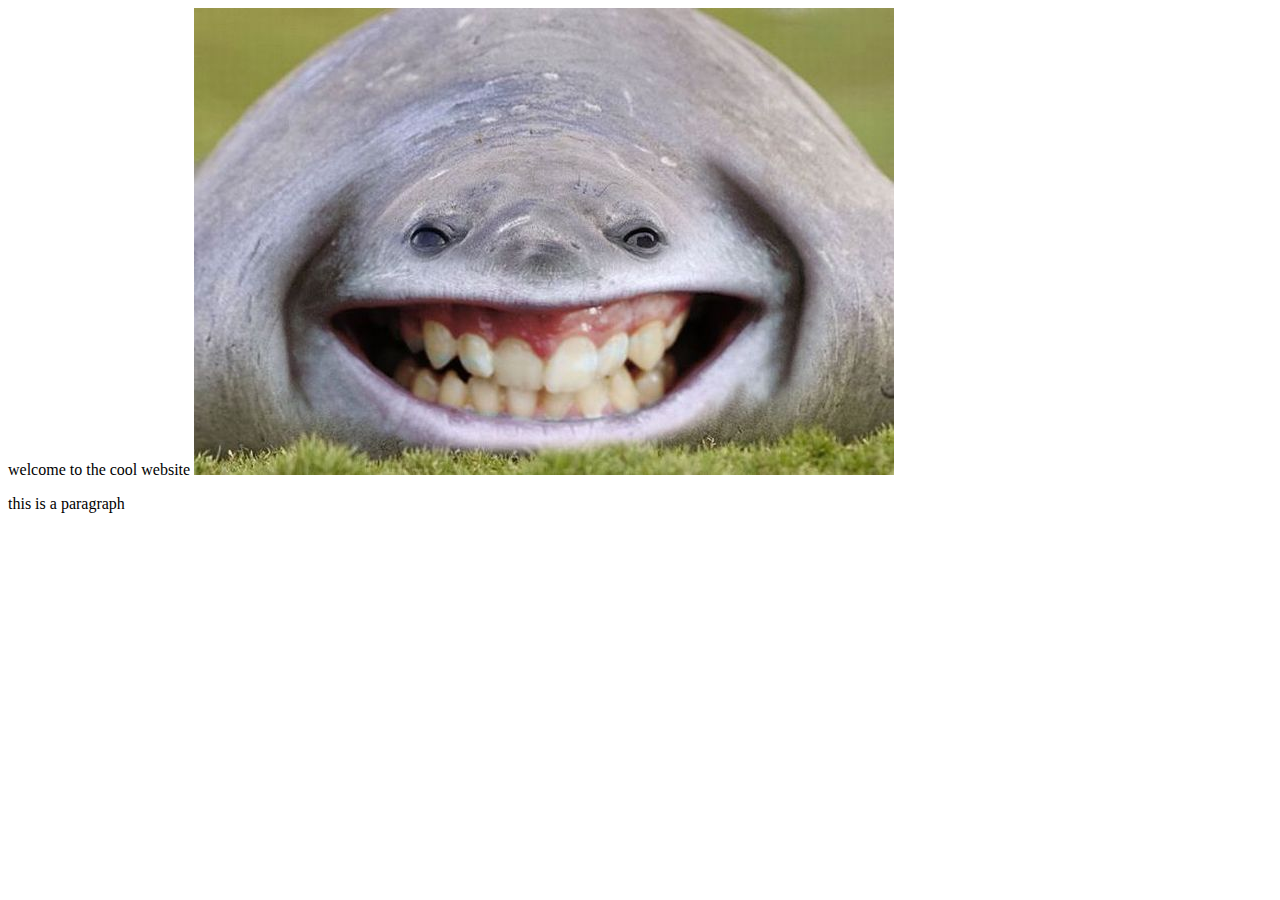
<file: index.html>
<!DOCTYPE html>
<html>
    <head>
        <title>FinlayMH</title>

        <head>welcome to the cool website</head>
        <meta name="Finlay Haggar">
    </head>
    

    <body>
        <img src="cool.jpg">
        <p>this is a paragraph</p>
    </body>
</html>
</file>
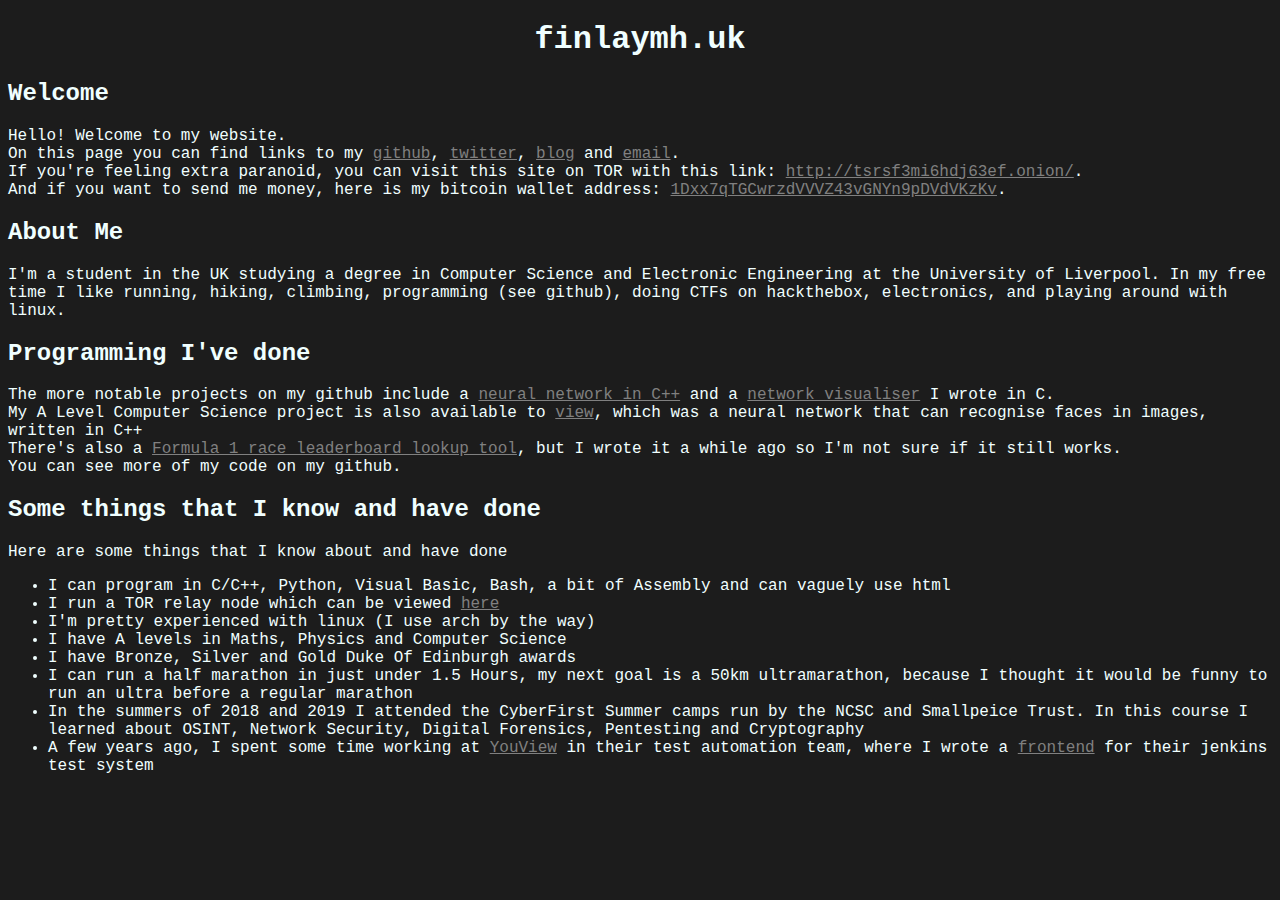
<file: code/index.html>
<!DOCTYPE html>
<html>
    <head>
	<link rel="stylesheet" type="text/css" href="style.css">
	<title>FinlayMH.uk</title>
	<meta property="og:title" content="Finlaymh">
	<meta property="og:description" content="Finlay's website">
	<meta property="og:url" content="https://finlaymh.uk">
	<meta name="viewport" content="width=device-width, initial-scale=1.0">

	<link rel="icon" href="images/pfp.png">

	
    </head>

    <body>
	
	<h1>finlaymh.uk</h1>
	
	<h2>
	    Welcome
	</h2>
	<p>
	    Hello! Welcome to my website.
	    <br>
	    On this page you can find links to my <a href="https://github.finlaymh.uk/">github</a>, <a href="https://twitter.com/baku_llama">twitter</a>, <a href="https://write.as/bakullama/">blog</a> and <a href="mailto:fmh@finlaymh.uk">email</a>.
	    <br>
	    If you're feeling extra paranoid, you can visit this site on TOR with this link: <a href="http://tsrsf3mi6hdj63ef.onion/">http://tsrsf3mi6hdj63ef.onion/</a>.
	    <br>
	    And if you want to send me money, here is my bitcoin wallet address: <a href="https://finlaymh.uk/images/btc.png">1Dxx7qTGCwrzdVVVZ43vGNYn9pDVdVKzKv</a>.
	</p>
	<h2>
	    About Me
	</h2>
	<p>
	    I'm a student in the UK studying a degree in Computer Science and Electronic Engineering at the University of Liverpool.        
	    In my free time I like running, hiking, climbing, programming (see github), doing CTFs on hackthebox, electronics, and playing around with linux.
	</p>
	<h2>
	    Programming I've done
	</h2>
	<p>
	    The more notable projects on my github include a <a href="https://github.com/bakullama/neuralnet">neural network in C++</a> and a <a href="https://github.com/bakullama/network-sonar-c">network visualiser</a> I wrote in C.
	    <br>
	    My A Level Computer Science project is also available to <a href="https://github.com/bakullama/A-Level-NEA">view</a>, which was a neural network that can recognise faces in images, written in C++
	    <br>
	    There's also a <a href="https://github.com/bakullama/Formula1">Formula 1 race leaderboard lookup tool</a>, but I wrote it a while ago so I'm not sure if it still works.
	    <br>
	    You can see more of my code on my github. 
	</p>
	<h2>
	    Some things that I know and have done
	</h2>
	<p>
	    Here are some things that I know about and have done
	    <ul>
		<li>
		    I can program in C/C++, Python, Visual Basic, Bash, a bit of Assembly and can vaguely use html
		</li>
		<li>
		    I run a TOR relay node which can be viewed <a href="https://metrics.torproject.org/rs.html#details/90B64F9E18B59AF322EBD28B8F8CD65C53E10CE1">here</a>
		</li>
		<li>
		    I'm pretty experienced with linux (I use arch by the way)
		</li>
		<li>
		    I have A levels in Maths, Physics and Computer Science
		</li>
		<li>
		    I have Bronze, Silver and Gold Duke Of Edinburgh awards
		</li>
		<li>
		    I can run a half marathon in just under 1.5 Hours, my next goal is a 50km ultramarathon, because I thought it would be funny to run an ultra before a regular marathon
		</li>
		<li>
		    In the summers of 2018 and 2019 I attended the CyberFirst Summer camps run by the NCSC and Smallpeice Trust. In this course I learned about OSINT, Network Security, Digital Forensics, Pentesting and Cryptography
		</li>
		<li>
		    A few years ago, I spent some time working at <a href="https://www.youview.com/">YouView</a> in their test automation team, where I wrote a <a href="https://github.com/bakullama/hag">frontend</a> for their jenkins test system
		</li>        
	    </ul>
	</p>
    </body>
</html>
</file>
<file: code/style.css>
body {
    color: azure;
    background-color: #1c1c1c;
    font-family: 'Courier New', Courier, monospace;
}

a {
    color: #808080;
}

img {
    border-radius: 25px;
    height: 15%;
    width: 15%;
}

h1 {
    text-align: center;
}
</file>
